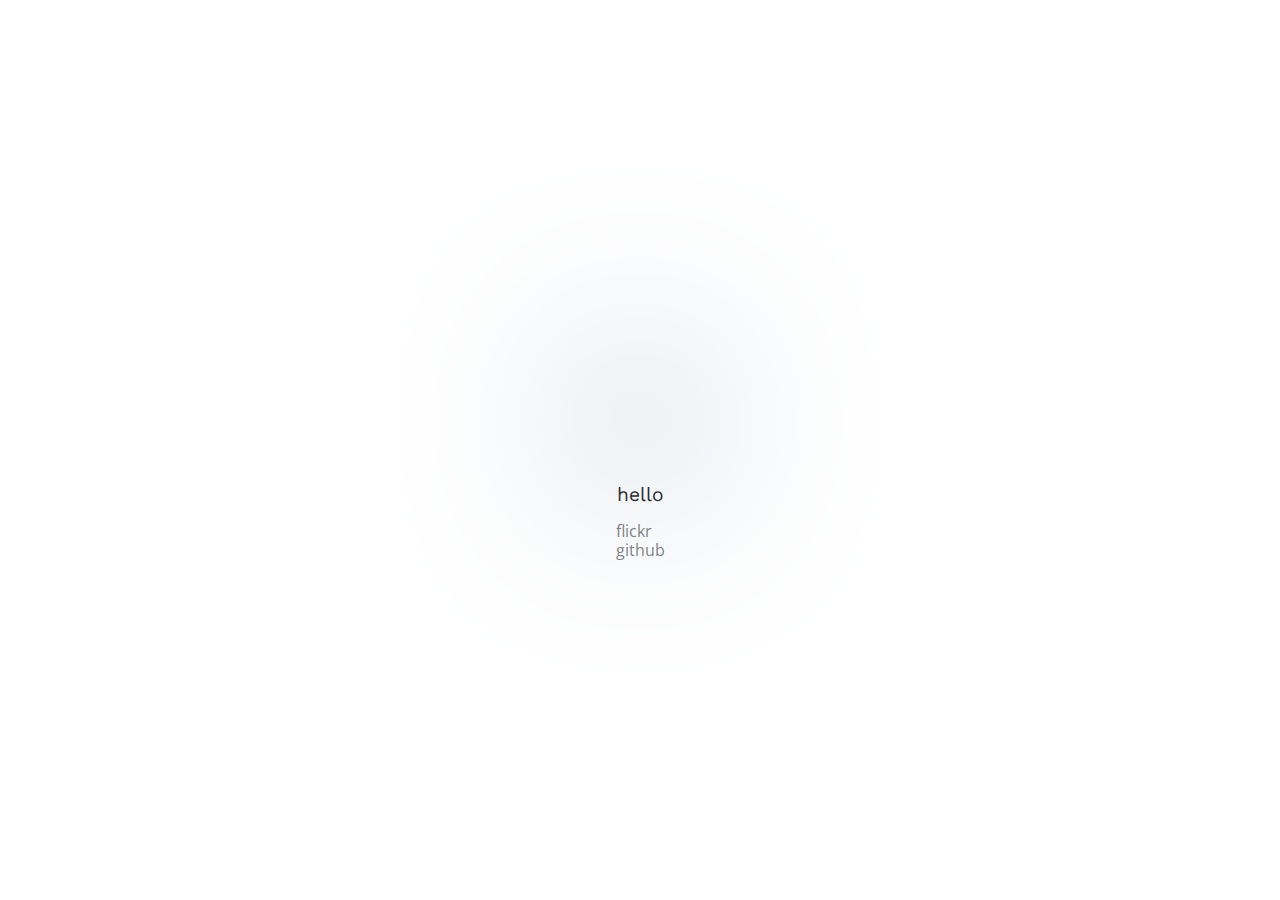
<file: index.html>
<!DOCTYPE html>
<html>
  <head>
    <meta charset="utf-8">
    <meta name="viewport" content="width=device-width, initial-scale=1">
    <title>ooyi.net</title>
    <link rel="stylesheet" type="text/css" href="stylesheet.css">
    <script>
      (function(i,s,o,g,r,a,m){i['GoogleAnalyticsObject']=r;i[r]=i[r]||function(){
      (i[r].q=i[r].q||[]).push(arguments)},i[r].l=1*new Date();a=s.createElement(o),
      m=s.getElementsByTagName(o)[0];a.async=1;a.src=g;m.parentNode.insertBefore(a,m)
      })(window,document,'script','//www.google-analytics.com/analytics.js','ga');

      ga('create', 'UA-75704372-1', 'auto');
      ga('send', 'pageview');
    </script>
    <script>
      window.onload = function() {
        var main = document.getElementById('main');
        var pic = document.getElementById('pic');

        main.addEventListener('mousemove', function(event) {
          var x = event.clientX;
          var y = event.clientY;

          var width = window.innerWidth;
          var height = window.innerHeight;

          var center = Math.max(0, Math.floor(Math.abs(x-(width/2)))-40 + Math.floor(Math.abs(y-(height/2)))-40);

          pic.style.webkitFilter = 'blur('+center/10+'px) invert('+center/10+'%)';
        });

      }
    </script>
  </head>
  <body>
    <div id="main">
      <div id='pic'>
        <img src="p.png" alt=":|" />
      </div>
      <div class="info">
        <p class="hello">hello</p>
        <p><a href="https://www.flickr.com/photos/chao_chao/">flickr</a><br>
        <a href="https://github.com/tcooi">github</a></p>
      </div>
    </div>
  </body>
</html>
</file>
<file: stylesheet.css>
@import url("https://fonts.googleapis.com/css?family=Work+Sans");
@import url("https://fonts.googleapis.com/css?family=Open+Sans");

html {
  height: 100%;
}

body {
  color: rgba(40, 40, 40, 1);
  font-family: 'Open Sans';
  font-size: 16px;
  line-height: 1.2em;
  margin: 0px;
}

a {
  color: rgba(40, 40, 40, 0.6);
  text-decoration: none;
  transition: all 0.3s ease;
}

a:hover {
  color: rgba(255, 80, 80, 0.8);
  transition: all 0.3s ease;
}

p {
  -webkit-margin-before: 0.5em;
  -webkit-margin-after: 0.5em;
}

p.hello {
  font-family: 'Work Sans';
  font-size: 1.2em;
  -webkit-margin-before: 0.5em;
  -webkit-margin-after: 0.5em;
}

#main {
  align-items: center;
  display: flex;
  flex-direction: column;
  height: 100vh;
  justify-content: center;
  width: 100%;
}

#pic {
  filter: blur(100px) invert(100%);
}

.info {
  display: flex;
  flex-direction: column;
  align-items: center;
}

.lost {
  align-items: center;
  display: flex;
  flex-direction: column;
}

/*@media screen and (max-width: 500px) {
  body {

  }
}*/
</file>
